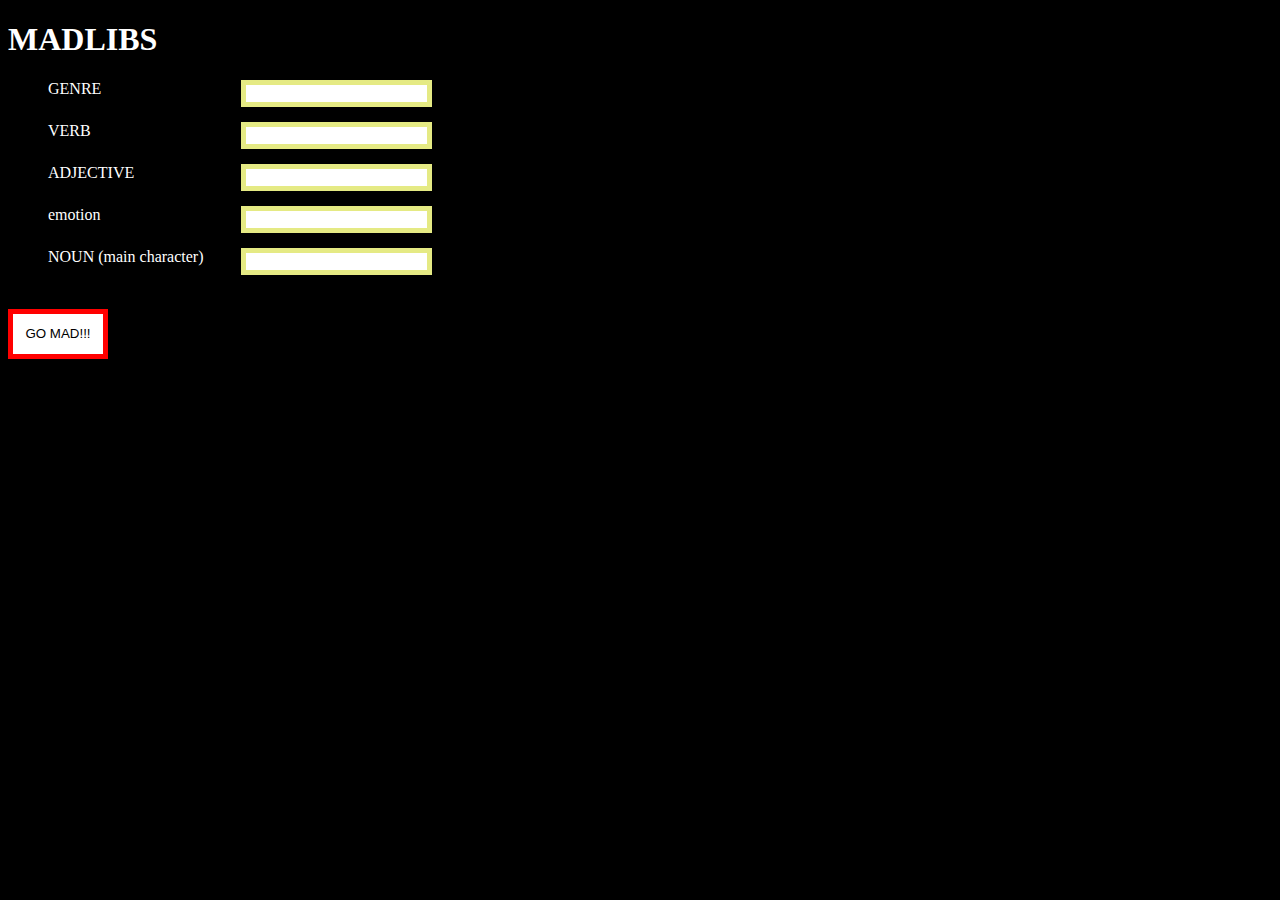
<file: templates/index.html>
<!DOCTYPE html>
<html lang="en">
<head>
    <meta charset="UTF-8">
    <meta name="viewport" content="width=device-width, initial-scale=1.0">
    <title>Document</title>
    <link href="https://fonts.googleapis.com/css?family=Corben:700" rel="stylesheet">
    <style>
        li {
            display: flex;
            justify-content: space-between;
            margin-top: 15px;
        }

        p {
            margin-left: 40px;
        }

        ul {
            width: 30vw;
        }

        h1 {
            margin-right: 50px;
        }

        body {
            color: white;
            background-color: black;
        }

        input {
            border: 5px solid rgba(211, 220, 50, .6);
            transition: ease 1s;
            outline: none;
        }

        input:focus {
            border: 5px solid rgba(255, 0, 0, 0.6);
        }

        button {
            width: 100px;
            height: 50px;
            color: black;
            font-family: sans-serif;
            background-color: white;
            border: 5px solid red;
            transition: ease 1s;
            cursor: pointer;
        }

        button:hover {
            background-color: black;
            color: white;
        }

        @media only screen and (max-width: 1098px) {
            ul {
                width: 100vw;
            }

            li {
                flex-direction: column;
            }

            input {
                width: 70vw;
            }
        }

        span {
            color: black;
            background-color: yellow;
            padding-left: 10px;
            padding-right: 10px;
        }

        button:focus {
            outline: none;
        }
    </style>
</head>
<body>
    <h1>MADLIBS</h1>
    <div id="input-block">
        <form action="/" method="post">
            <ul>
                <li>
                    <label for="genre">GENRE</label> 
                    <input type="textbox" name="genre"/>
                </li>
                <li>
                    <label for="verb-1">VERB</label> 
                    <input type="textbox" class="verb1" name="verb-1"/>
                </li>
                <li>
                    <label for="adjective1">ADJECTIVE</label> 
                    <input type="textbox" name="adjective-1"/>
                </li>
                <li>
                    <label for="verb-2">emotion</label> 
                    <input type="textbox" class="verb2" name="verb-2"/>
                </li>
                <li>
                    <label for="noun-plural1">NOUN (main character)</label>
                    <input type="textbox" name="noun-1"/>
                </li>
            </ul>
            <br>
            <button id="submit" type="submit">GO MAD!!!</button>
        </form>
    </div>
</body>
</html>
</file>
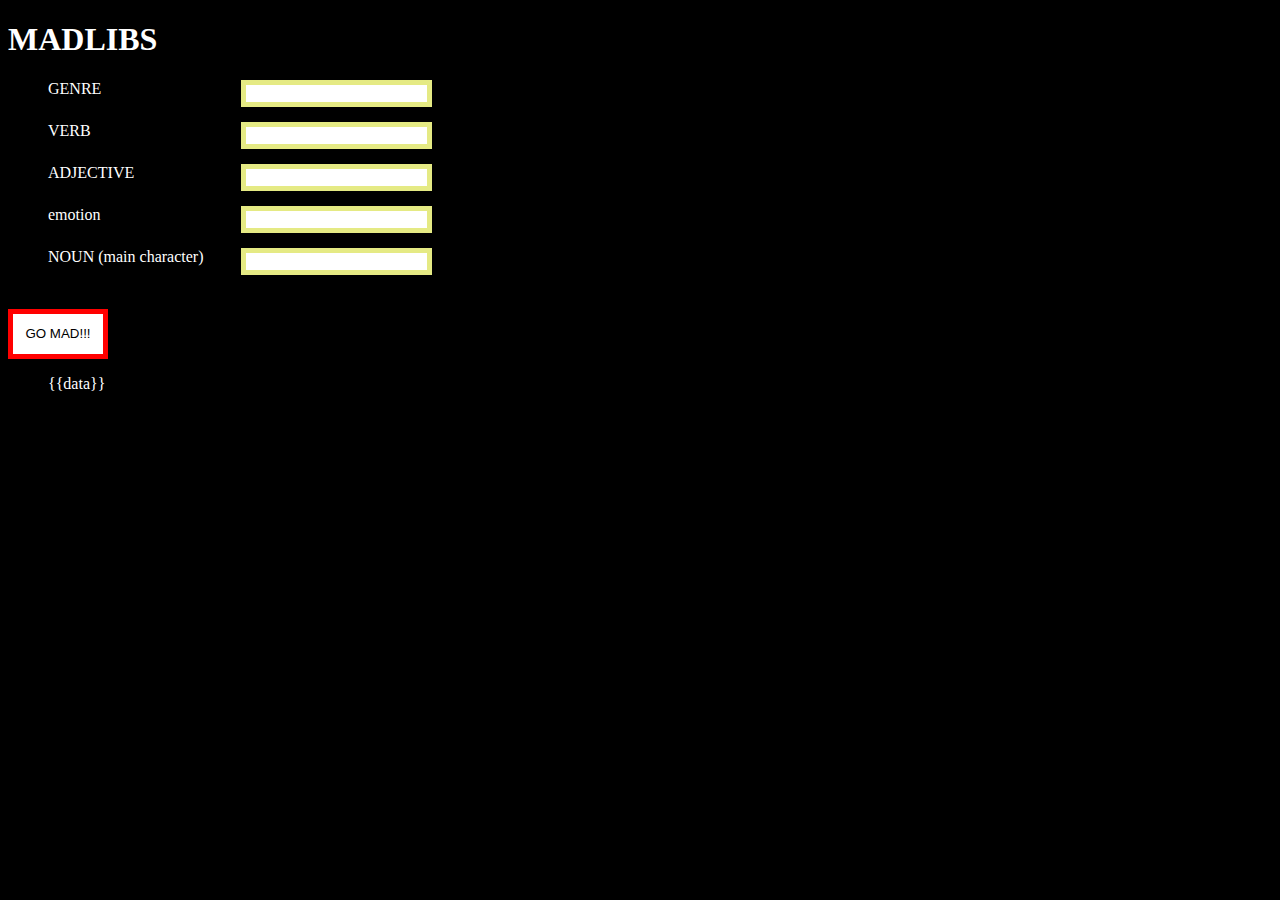
<file: templates/index2.html>
<!DOCTYPE html>
<html lang="en">
<head>
    <meta charset="UTF-8">
    <meta name="viewport" content="width=device-width, initial-scale=1.0">
    <title>Document</title>
    <link href="https://fonts.googleapis.com/css?family=Corben:700" rel="stylesheet">
    <style>
        li {
            display: flex;
            justify-content: space-between;
            margin-top: 15px;
        }

        p {
            margin-left: 40px;
        }

        ul {
            width: 30vw;
        }

        h1 {
            margin-right: 50px;
        }

        body {
            color: white;
            background-color: black;
        }

        input {
            border: 5px solid rgba(211, 220, 50, .6);
            transition: ease 1s;
            outline: none;
        }

        input:focus {
            border: 5px solid rgba(255, 0, 0, 0.6);
        }

        button {
            width: 100px;
            height: 50px;
            color: black;
            font-family: sans-serif;
            background-color: white;
            border: 5px solid red;
            transition: ease 1s;
            cursor: pointer;
        }

        button:hover {
            background-color: black;
            color: white;
        }

        @media only screen and (max-width: 1098px) {
            ul {
                width: 100vw;
            }

            li {
                flex-direction: column;
            }

            input {
                width: 70vw;
            }
        }

        span {
            color: black;
            background-color: yellow;
            padding-left: 10px;
            padding-right: 10px;
        }

        button:focus {
            outline: none;
        }
    </style>
</head>
<body>
    <h1>MADLIBS</h1>
    <div id="input-block">
        <form action="/" method="post">
            <ul>
                <li>
                    <label for="genre">GENRE</label> 
                    <input type="textbox" name="genre"/>
                </li>
                <li>
                    <label for="verb-1">VERB</label> 
                    <input type="textbox" class="verb1" name="verb-1"/>
                </li>
                <li>
                    <label for="adjective1">ADJECTIVE</label> 
                    <input type="textbox" name="adjective-1"/>
                </li>
                <li>
                    <label for="verb-2">emotion</label> 
                    <input type="textbox" class="verb2" name="verb-2"/>
                </li>
                <li>
                    <label for="noun-plural1">NOUN (main character)</label>
                    <input type="textbox" name="noun-1"/>
                </li>
            </ul>
            <br>
            <button id="submit" type="submit">GO MAD!!!</button>
        </form>
        <p class="story"></p>
        <script type="text/javascript">
                const X = document.querySelector(".story")
                const story = `{{data}}`.toString();
                X.innerText = story
            
        </script>
    </div>
</body>
</html>
</file>
